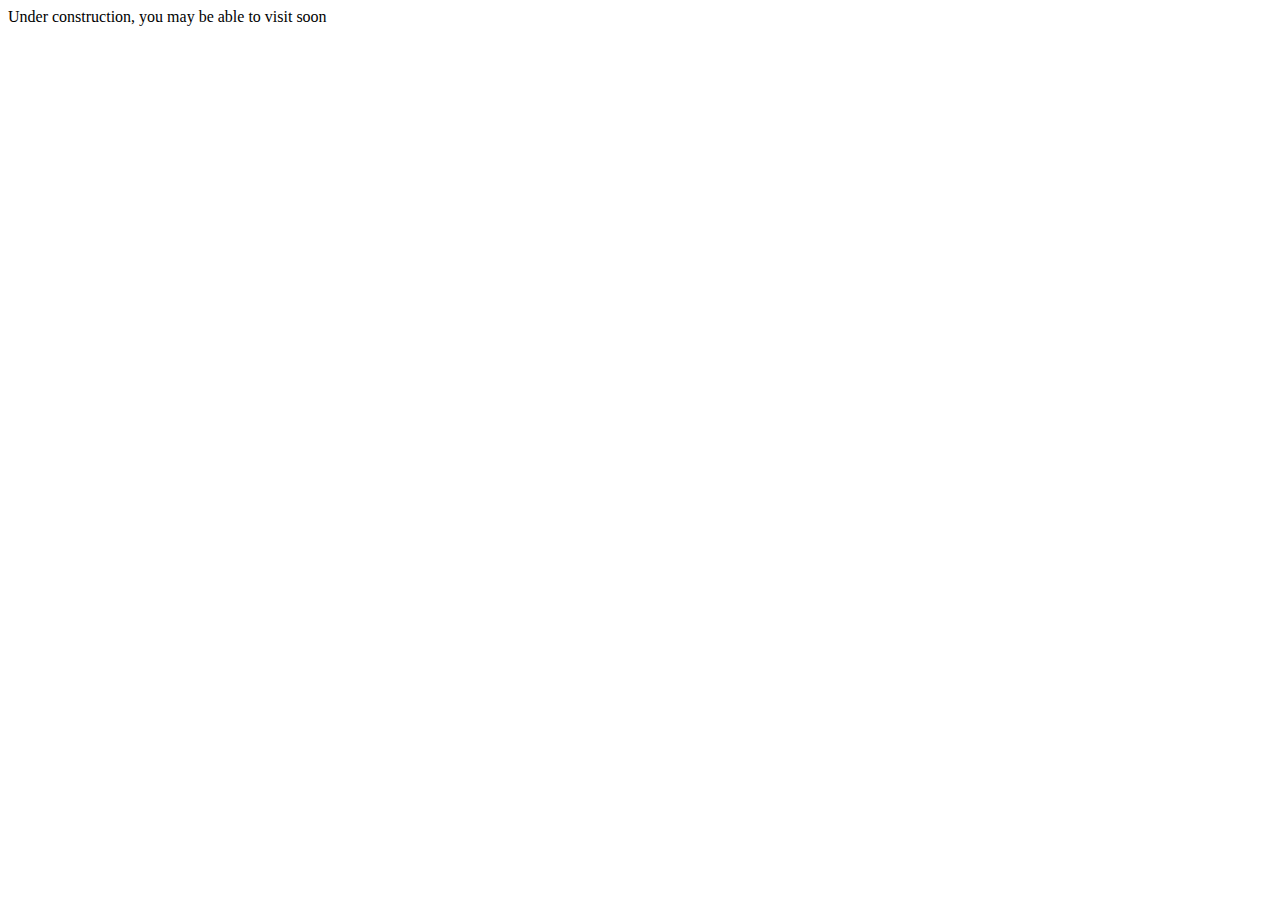
<file: under-construction.html>
<!DOCTYPE html>
<html lang="en">
<head>
    <meta charset="UTF-8">
    <meta name="viewport" content="width=device-width, initial-scale=1.0">
    <title>Under Construction</title>
</head>
<body>
<div>Under construction, you may be able to visit soon</div>
</body>
</html>
</file>
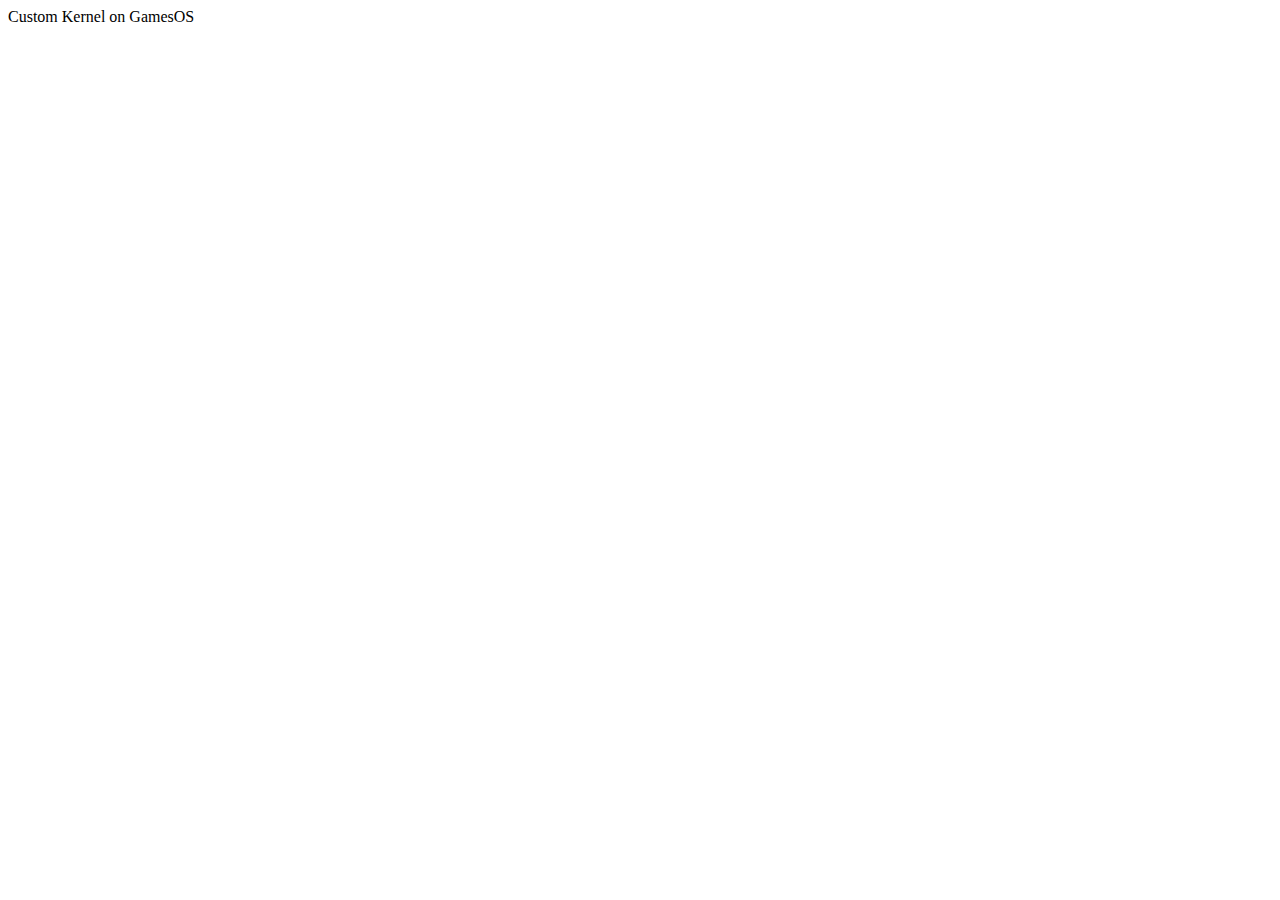
<file: apps/kernel-info.html>
<!DOCTYPE html>
<html lang="en">
<head>
    <meta charset="UTF-8">
    <meta name="viewport" content="width=device-width, initial-scale=1.0">
    <title>Kernel Info</title>
</head>
<body>
    <div>Custom Kernel on GamesOS</div>
</body>
</html>
</file>
